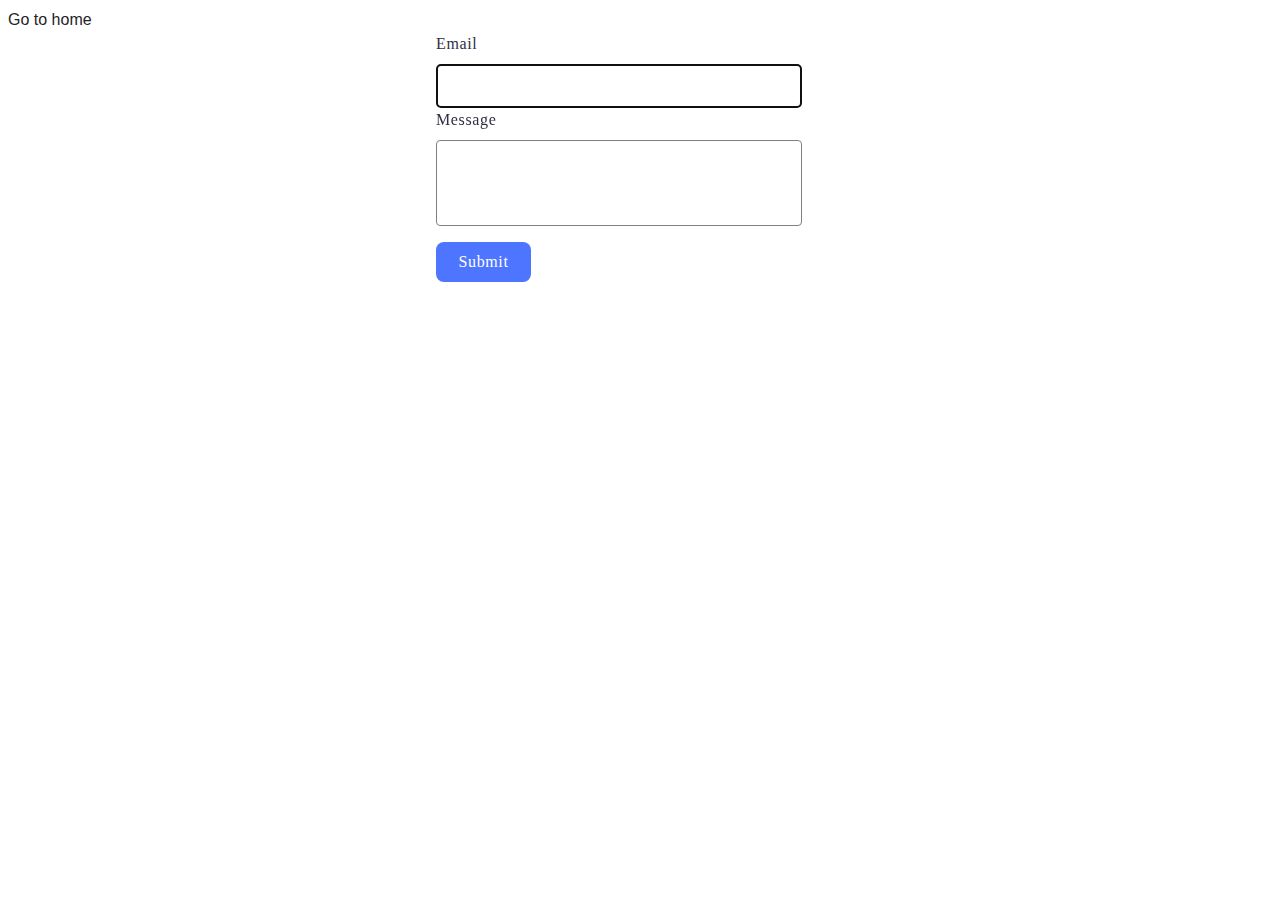
<file: src/2-form.html>
<!DOCTYPE html>
<html lang="en">
  <head>
    <meta charset="UTF-8" />
    <meta http-equiv="X-UA-Compatible" content="IE=edge" />
    <meta name="viewport" content="width=device-width, initial-scale=1.0" />
    <title>Page 3</title>
    <link rel="stylesheet" href="./css/styles.css" />
  </head>
  <body>
    <section>
      <a href="./index.html">Go to home</a>
      <form class="feedback-form" autocomplete="off">
        <label>
          Email
          <input type="email" name="email" autofocus />
        </label>
        <label>
          Message
          <textarea name="message" rows="8"></textarea>
        </label>
        <button type="submit">Submit</button>
      </form>
    </section>
    <script type="module" src="./js/2-form.js"></script>
  </body>
</html>
</file>
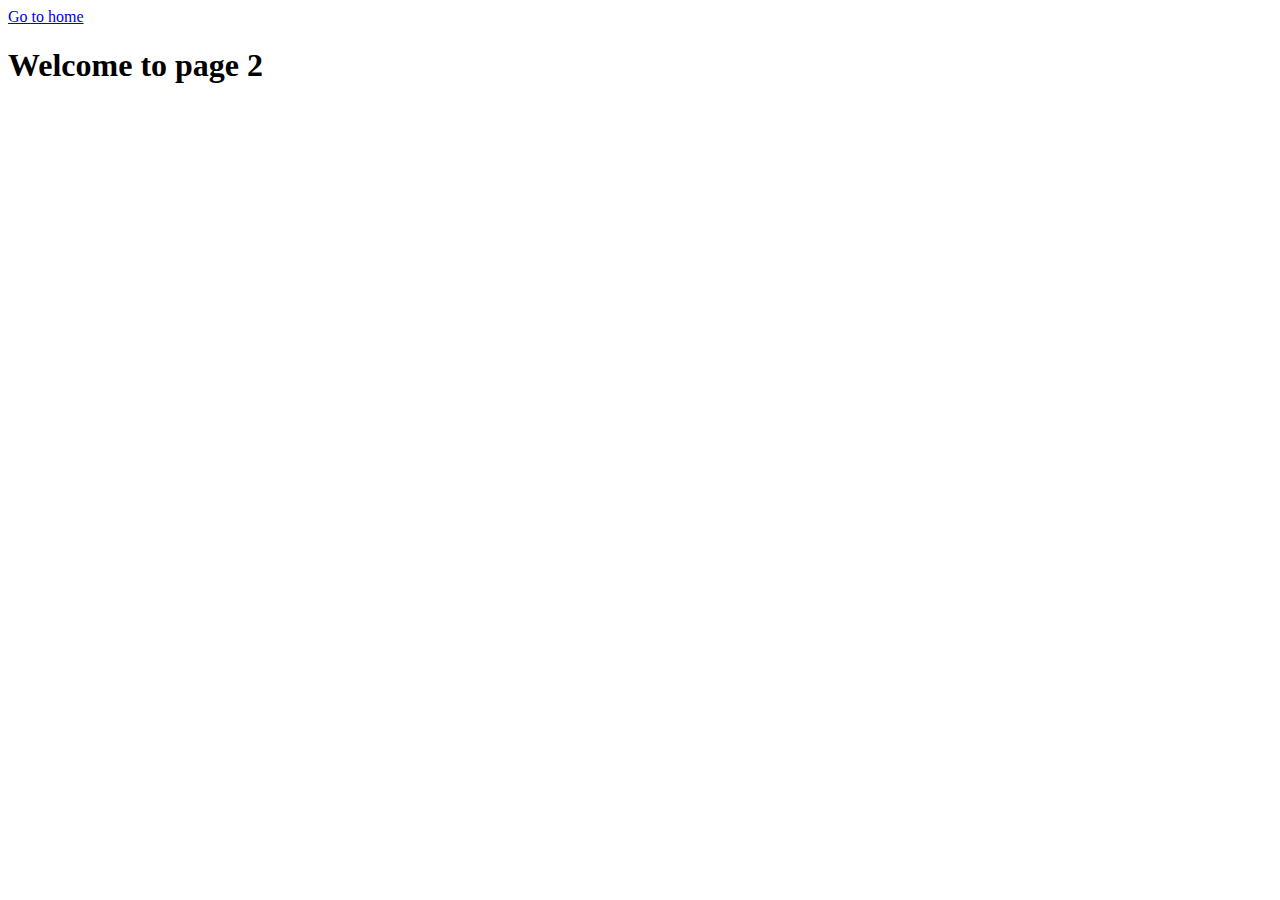
<file: src/page-2.html>
<!DOCTYPE html>
<html lang="en">
  <head>
    <meta charset="UTF-8" />
    <meta http-equiv="X-UA-Compatible" content="IE=edge" />
    <meta name="viewport" content="width=device-width, initial-scale=1.0" />
    <title>Page 2</title>
  </head>
  <body>
    <section>
      <a href="./index.html">Go to home</a>
      <h1>Welcome to page 2</h1>
    </section>
  </body>
</html>
</file>
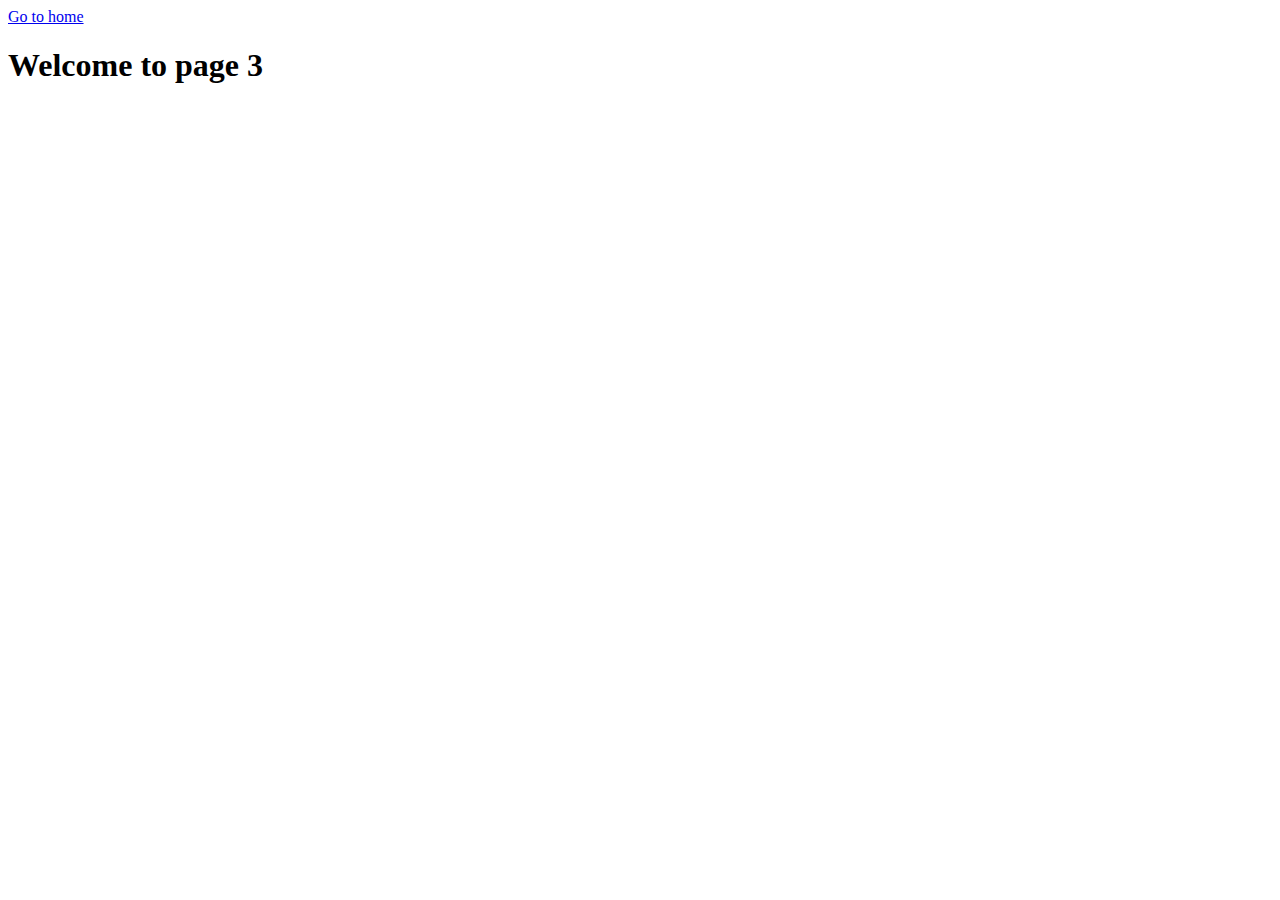
<file: src/page-3.html>
<!DOCTYPE html>
<html lang="en">
  <head>
    <meta charset="UTF-8" />
    <meta http-equiv="X-UA-Compatible" content="IE=edge" />
    <meta name="viewport" content="width=device-width, initial-scale=1.0" />
    <title>Page 3</title>
  </head>
  <body>
    <section>
      <a href="./index.html">Go to home</a>
      <h1>Welcome to page 3</h1>
    </section>
  </body>
</html>
</file>
<file: src/css/styles.css>
/**
  |============================
  | include css partials with
  | default @import url()
  |============================
*/
@import url('./reset.css');
@import url('./vite-promo.css');
@import url('./header.css');

:root {
  font-family: Inter, Avenir, Helvetica, Arial, sans-serif;
  font-size: 16px;
  line-height: 24px;
  font-weight: 400;

  color: #242424;
  background-color: rgba(255, 255, 255, 0.87);

  font-synthesis: none;
  text-rendering: optimizeLegibility;
  -webkit-font-smoothing: antialiased;
  -moz-osx-font-smoothing: grayscale;
  -webkit-text-size-adjust: 100%;
}

.gallery {
  display: flex;
  flex-wrap: wrap;
  gap: 24px;
  max-width: 1128px;
  margin: 24px auto;
  align-items: center;
  justify-content: center;
}

.gallery-image {
  object-fit: cover;
  display: block;
  max-width: 100%;
  height: 200px;
  position: relative;
  overflow: hidden;
  transition: transform 0.3s ease-in-out;
}

.gallery-image:hover {
  transform: scale(1.04);
}

.feedback-form {
  max-width: 408px;
  max-height: 296px;
  margin: 0 auto;
  display: flex;
  align-items: center;
  justify-content: center;
  flex-direction: column;

}

.feedback-form>label {
  color: #2E2F42;
  font-family: Montserrat;
  font-size: 16px;
  font-style: normal;
  font-weight: 400;
  line-height: 24px; /* 150% */
  letter-spacing: 0.64px;
  display: flex;
  flex-direction: column;
gap: 8px;
}

.feedback-form>label>input {
  border-radius: 4px;
  border: 1px solid #808080;
  width: 360px;
  height: 40px;
  flex-shrink: 0;
  color: #2E2F42;
  font-family: Montserrat;
  font-size: 16px;
  font-style: normal;
  font-weight: 400;
  line-height: 24px; /* 150% */
  letter-spacing: 0.64px;
  transition: 600ms;
}

.feedback-form>label>textarea {
  resize: none;
  width: 360px;
  height: 80px;
  flex-shrink: 0;
  border-radius: 4px;
  border: 1px solid #808080;
  color: #2E2F42;
  font-family: Montserrat;
  font-size: 16px;
  font-style: normal;
  font-weight: 400;
  line-height: 24px; /* 150% */
  letter-spacing: 0.64px;
  transition: 600ms;
}

.feedback-form>label>textarea:hover,
.feedback-form>label>input:hover {
  border: 1px solid #000;
}

.feedback-form>label>textarea:focus, 
.feedback-form>label>textarea:active,
.feedback-form>label>input:focus,
.feedback-form>label>input:active {
  border: 1px solid #808080;
}

.feedback-form>button {
  margin-top: 16px;
  width: 95px;
  display: flex;
  padding: 8px 16px;
  justify-content: center;
  align-items: center;
  border-radius: 8px;
  border: none;
  background: #4E75FF;
  color: #FFF;
  font-family: Montserrat;
  font-size: 16px;
  font-style: normal;
  font-weight: 500;
  line-height: 24px; /* 150% */
  letter-spacing: 0.64px;
  transition: 600ms;
}

.feedback-form>button:hover {
 background-color: #6C8CFF;
}

.feedback-form:nth-last-child(1) {
  display: flex;
  justify-content: start;
  align-items: start;
}
</file>
